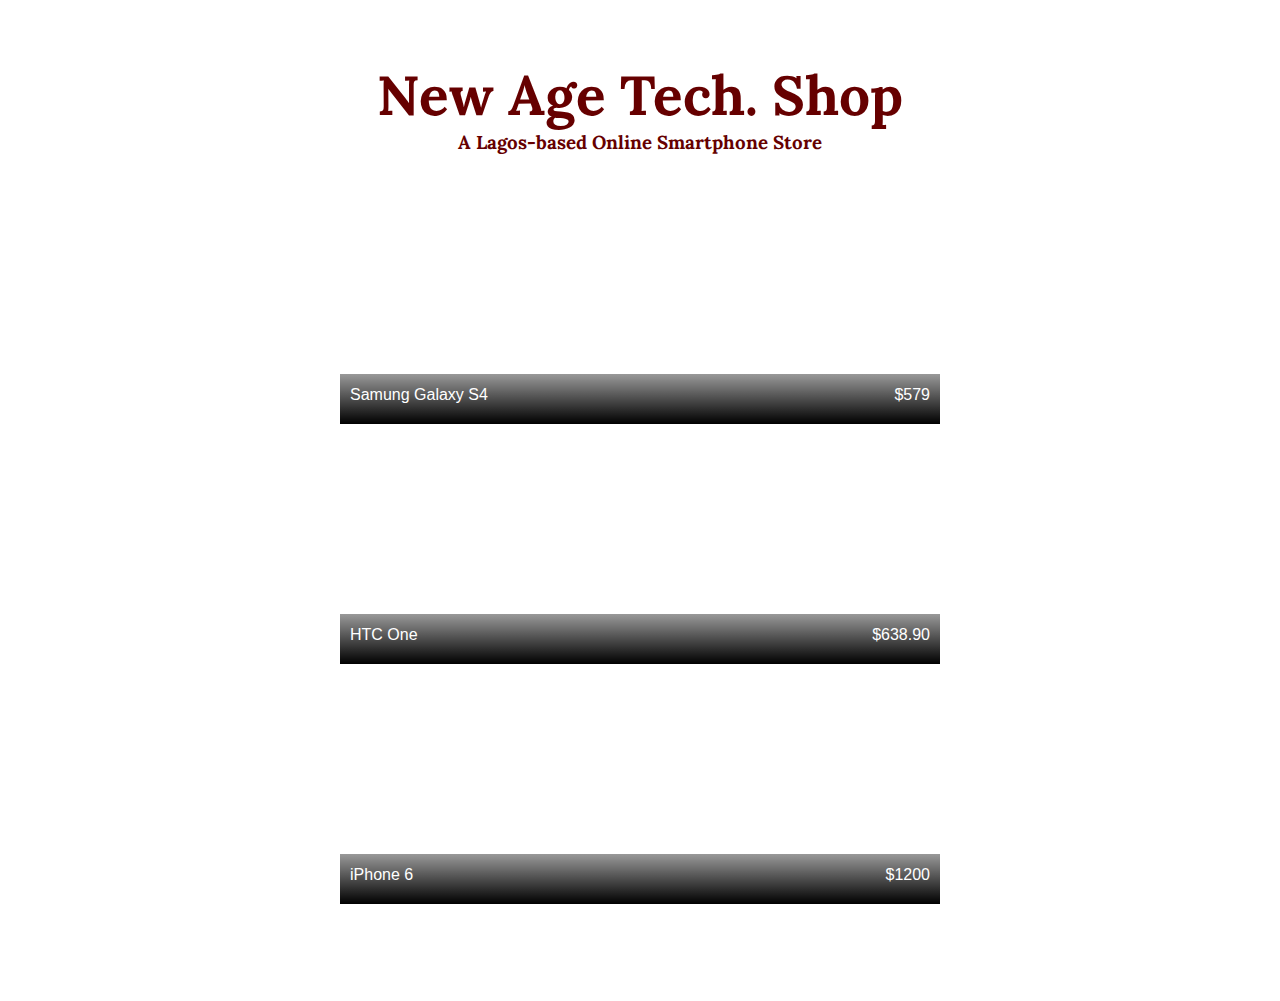
<file: index.html>
<!DOCTYPE html>

<head>
	<script src="https://ajax.googleapis.com/ajax/libs/jquery/2.1.3/jquery.min.js"></script>
	<script src="biz.js"></script>

	<link rel="stylesheet" type="text/css" href="biz-site.css">
	<link href='http://fonts.googleapis.com/css?family=Lora' rel='stylesheet' type='text/css'>
	<link href='http://fonts.googleapis.com/css?family=Lora' rel='stylesheet' type='text/css'>
</head>

<body>

	<h1>New Age Tech. Shop</h1>
	  <h3>A Lagos-based Online Smartphone Store</h3>

	<div class="first">
	<p>Samung Galaxy S4<span class="price">$579</span><br />
	<small>The Samsung GALAXY S IV captures all the action wherever you are. Don't just look at your photos, hear what they have to say and relive those exciting memories. Order the Samsung S4 to enjoy a whole new experience of instant messaging and gaming. Key features include 	OS : Android v4.2.2 (Jelly Bean), Camera: Dual Shot, Simultaneous HD video and image recording, Display Size : 5.0 inches, Internal : 16GB storage, Battery Life: 17 hours
 	</small></p>
	</div>

	<div class="second">
	<p>HTC One<span class="price"> $638.90</span><br />
	<small>The HTC one M8 is the new android flagship device that has it all with no rivalry in the world of android smart phones or even other operating systems. There is no doubt it is the phone to crave for out there in the market and as you know, HTC one M8 was built for you and to make your friends envy you at all time. It is better and with more enhanced compared to previous models of the HTC phone. The body of the HTC one M8 is really sleek and attractive and 100% metallic which makes it easy to hold and feels comfortable.</small></p>
	</div>

	<div class="dessert">
	<p>iPhone 6 <span class="price">$1200</span><br />
	<small>iOS 8 is the worlds most advanced mobile operating system. And with incredible new capabilities and features designed to make the most of a larger display, iOS 8 doesnt just work seamlessly with iPhone 6. It makes every experience feel bigger and better. Key features of iPhone 6 include iOS 8, 8 megapixels/1.5 pixels iSight Camera, 4.7" Retina HD display, 64GB Memory, A8 Chip, Fingerprint Identity sensor, Space Grey, 1GB RAM.
	</small></p>
	</div>

</body>
</file>
<file: biz-site.css>
body {
  font-family: helvetica, sans-serif;
  margin: 0 auto;
  max-width: 600px;
  background: rgb(255,255,255);
}

div {
  height: 200px;
  background-size: cover;
  position: relative;
  margin: 40px 0 0 0;
  border-radius: 12px;
}

h1 {
  font-family: 'Lora', serif;
  text-align: center;
  font-size: 55px;
  color: #660000;
  margin: 60px 0 0 0;
}

h3 {
  font-family: 'Lora', serif;
  text-align: center;
  color: #660000;
  margin: 0px 0 70px 0;
}

p {
  color: rgba(255,255,255,1);
  background: black;
  background: linear-gradient(bottom, rgba(0,0,0,1), rgba(0,0,0,.4));
  background: -webkit-linear-gradient(bottom, rgba(0,0,0,1), rgba(0,0,0,.4));
  background: -moz-linear-gradient(bottom, rgba(0,0,0,1), rgba(0,0,0,.4));
  background: -ms-linear-gradient(bottom, rgba(0,0,0,1), rgba(0,0,0,.4));
  padding: 10px;
  line-height: 22px;
  text-align: justify;
  position: absolute;
  bottom: 0;
  margin: 0;
  height: 30px;
  transition: height .5s;
  -webkit-transition: height .5s;
  -moz-transition: height .5s;
  -ms-transition: height .5s;
  background-position: center;
}

.first{
  background-image: url("http://www.overplace.com/files/bacheca/7799/7799_20141202102918.jpg");
}
.second{
  background-image: url("http://cdn2.knowyourmobile.com/sites/knowyourmobilecom/files/styles/gallery_wide/public/6/61/htc-one-mini-vs-htc-one.jpg?itok=u7S2AnzC");
}
.dessert{
  background-image: url("http://hdwallpapervault.com/wp-content/uploads/2014/09/h623.jpg");
}
.price {
  float: right;
}

small {
  opacity: 0;
}

.show-description p {
  height: 150px;
}
.show-description small {
  opacity: 1;
}
@media (max-width: 500px) {
  h1 {
    font-size: 50px;
    margin-top: 20px;
    line-height: 40px;    
  }
  h2 {
    font-size: 20px;
    margin: 20px 0 30px 0;
  }
  div {
    margin: 20px 12px 0 12px;
  }
  p {
    font-size: 20px;
    line-height: 24px;
  }
  small {
    font-size: 16px;
  }
}
</file>
